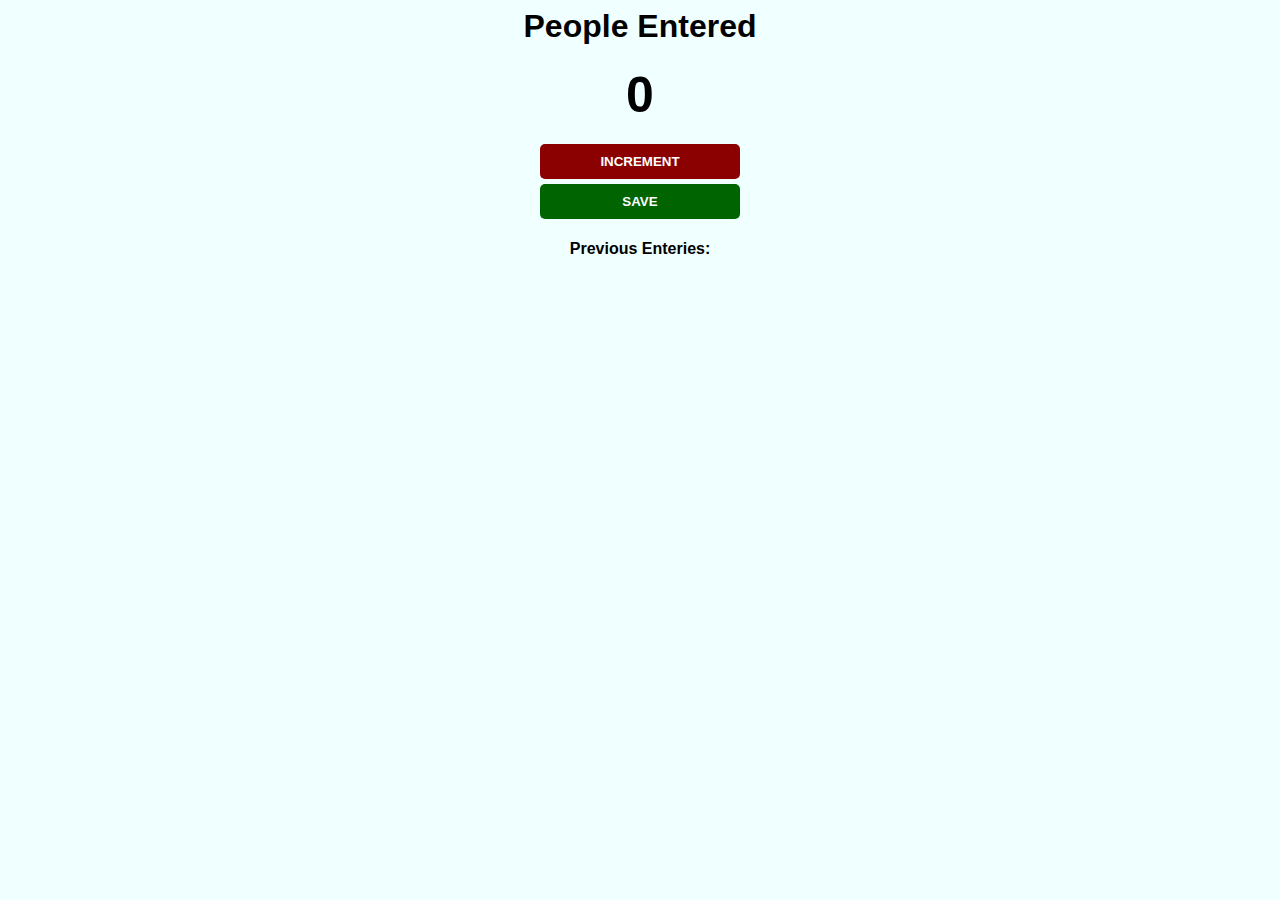
<file: index.html>
<html>
    <head>
        <title>Passennger Counter</title>
        <link rel="stylesheet" href="index.css">
    </head>
    <body>
        <h1>People Entered</h1>
        <h2 id = "count-el">0</h2>
        <button id="increment-btn" onclick="increment()">INCREMENT</button>
        <br>
        <button id="save-btn" onclick="save()">SAVE</button>
        <p id="pEntries">Previous Enteries: </p>
        <script src="index.js"></script>
    </body>
</html>
</file>
<file: index.css>
html{
    height: 100%;
    width: 100%;
    background-color: azure;
    text-align: center;
    
}


h1{
    font-family: 'Segoe UI', Tahoma, Geneva, Verdana, sans-serif;
}

h2{
    font-family: sans-serif;
    font-size: 50px;
    margin-top: 0;
    margin-bottom: 20px;
    /* margin-left: 85px; */
    align-content: center;
}

button{
    border: none;
    padding-top: 10px;
    padding-bottom: 10px;
    color: white;
    font-weight: bold;
    width: 200px;
    margin-bottom: 5px;
    border-radius: 5px;
}

#increment-btn{
    background: darkred;
}

#save-btn{
    background: darkgreen;
}

#pEntries{
    font-family: 'Segoe UI', Tahoma, Geneva, Verdana, sans-serif;
    font-weight: bold;
}
</file>
